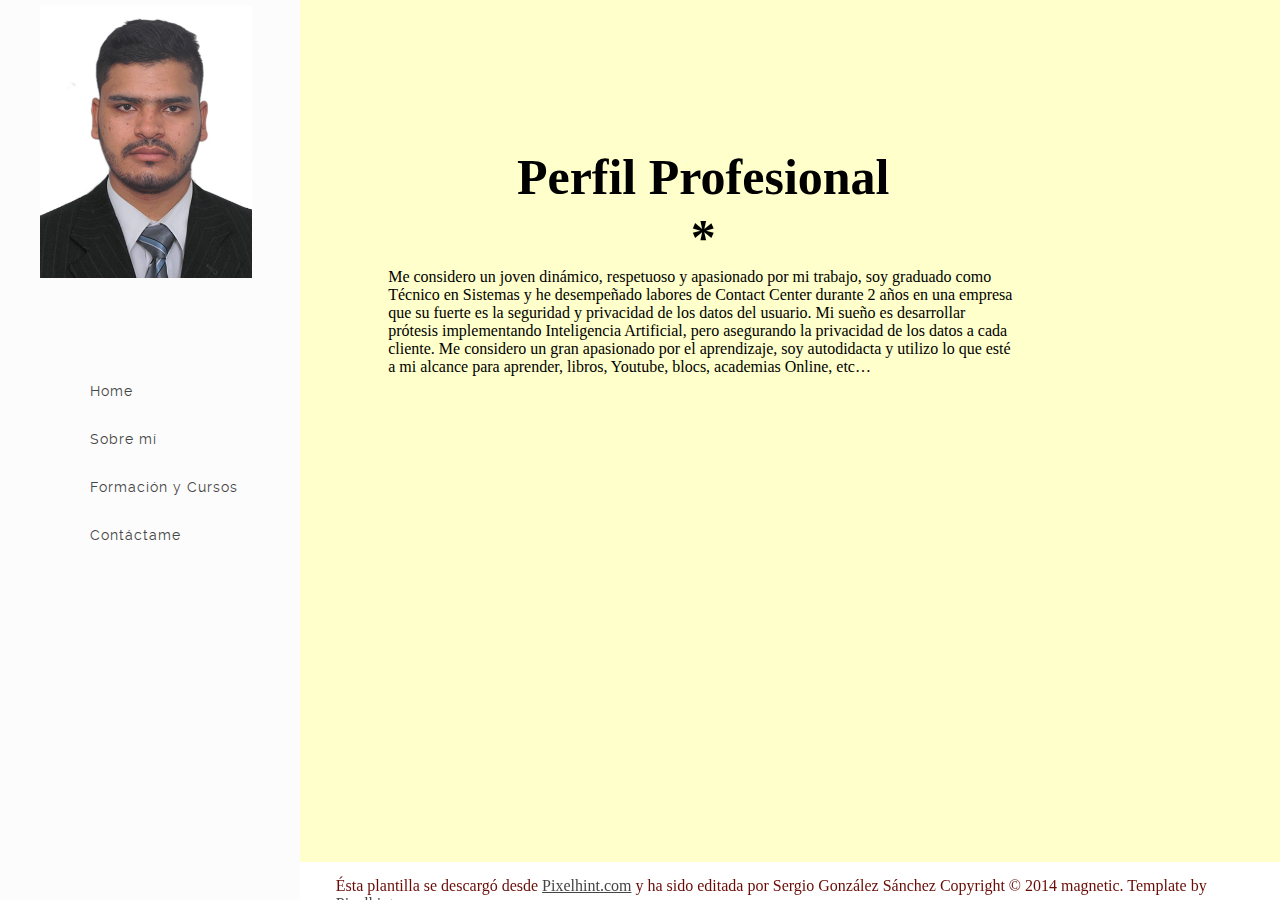
<file: about_me.html>
<!DOCTYPE html>
<html lang="en">
<head>
	<title>Sergio González Sánchez</title>
	<meta charset="utf-8">
	<meta name="author" content="pixelhint.com">
	<meta name="description" content="Magnetic is a stunning responsive HTML5/CSS3 photography/portfolio website template"/>
	<meta name="viewport" content="width=device-width, initial-scale=1.0, minimum-scale=1.0" />
	<link rel="stylesheet" type="text/css" href="css/reset.css">
	<link rel="stylesheet" type="text/css" href="css/main.css">
	<link rel="stylesheet" href="css/prueba.css">
    <script type="text/javascript" src="js/jquery.js"></script>
    <script type="text/javascript" src="js/main.js"></script>
</head>
<body>

	<header><!-- Begin header -->
		<div class="foto_Perfil"><!-- Begin Foto -->
			<a href="about_me.html"><img src="img/foto_CV.jpg" title="Foto" alt="Foto"/></a>
		</div><!-- end Foto -->

		<nav>
			<ul>
				<li><a href="index.html">Home</a></li>
				<li><a href="about_me.html">Sobre mí</a></li>
				<li><a href="#">Formación y Cursos</a></li>
				<li><a href="contact_me.html">Contáctame</a></li>
			</ul>
		</nav><!-- end navigation menu -->

		
	</header><!-- end header -->
	<main id="container">
		<table>
			<tr>			  
				<th id="perfil_Profesional">Perfil Profesional</th> 
			  
			  </tr>
			<tr>			  
			  <th id="perfil_Profesional">*</th> 
			</tr>
			<tr>
			  <td id="perfil_Descripcion">Me considero un joven din&aacute;mico, respetuoso y apasionado por mi trabajo, soy graduado como T&eacute;cnico en Sistemas y he desempeñado labores de Contact Center durante 2 años en una empresa que su fuerte es la seguridad y privacidad de los datos del usuario. Mi sueño es desarrollar pr&oacute;tesis implementando Inteligencia Artificial, pero asegurando la privacidad de los datos a cada cliente. Me considero un gran apasionado por el aprendizaje, soy autodidacta y utilizo lo que est&eacute; a mi alcance para aprender, libros, Youtube, blocs, academias Online, etc…</td>
			</tr>
		  </table>
	</main>

		<footer>			
				<div id="footer">
					Ésta plantilla se descargó desde <a href="Pixelhint.com">Pixelhint.com</a> y ha sido editada por Sergio González Sánchez
					Copyright © 2014 magnetic.
					Template by <a href="Pixelhint.com">Pixelhint.com</a>
				</div><!-- end rights -->
		</footer>
</body>
</html>
</file>
<file: css/main.css>
/*

    Template Author : pixelhint.com
    Author Email    : contact@pixelhint.com
    Template Name   : Magnetic
    
    
    *****************************************
    
    
    - Fonts
    - General CSS
    - Header
    - Home/portfolio 
    - Inner page 
    - Tooltip 
    - Responsive code
  
    
*/



/*  Fonts  */
@font-face {
    font-family: 'raleway-regular';
    src: url('../fonts/raleway-regular.eot');
    src: url('../fonts/raleway-regular.eot?#iefix') format('embedded-opentype'),
         url('../fonts/raleway-regular.woff') format('woff'),
         url('../fonts/raleway-regular.ttf') format('truetype'),
         url('../fonts/raleway-regular.svg#ralewayregular') format('svg');
    font-weight: normal;
    font-style: normal;

}


@font-face {
    font-family: 'raleway-bold';
    src: url('../fonts/raleway-bold.eot');
    src: url('../fonts/raleway-bold.eot?#iefix') format('embedded-opentype'),
         url('../fonts/raleway-bold.woff') format('woff'),
         url('../fonts/raleway-bold.ttf') format('truetype'),
         url('../fonts/raleway-bold.svg#ralewaybold') format('svg');
    font-weight: normal;
    font-style: normal;

}


@font-face {
    font-family: 'raleway-semibold';
    src: url('../fonts/raleway-semibold.eot');
    src: url('../fonts/raleway-semibold.eot?#iefix') format('embedded-opentype'),
         url('../fonts/raleway-semibold.woff') format('woff'),
         url('../fonts/raleway-semibold.ttf') format('truetype'),
         url('../fonts/raleway-semibold.svg#ralewaysemibold') format('svg');
    font-weight: normal;
    font-style: normal;

}



/*  General CSS*/
body{
    background: #FFFFCB;
}

.wrapper{
    width: 92.72727272727273%;
    margin: 0 auto;
}

h1, h2, h3, h4, h5 ,h6{
    color: #4b4848;
    font-family: "raleway-regular", arial;
    letter-spacing: 1px;
}

h1              { font-size: 2em; margin: .67em 0 }
h2              { font-size: 1.5em; margin: .75em 0 }
h3              { font-size: 1.17em; margin: .83em 0 }
h5              { font-size: .83em; margin: 1.5em 0 }
h6              { font-size: .75em; margin: 1.67em 0 }
h1, h2, h3, h4,
h5, h6          { font-weight: bolder }

.clearfix:before,  
.clearfix:after {  
    content: " ";  
    display: table;  
}  
.clearfix:after {  
    clear: both;  
}  
 
.clearfix {  
    *zoom: 1;  
}


 




/*  Header  */
@media (min-width:1099px)
{
    header
    {
        display: block;
        position: fixed;
        top: 0;
        left: 0;
        width: 250px;
        min-height: 100%;
        padding: 0 0 0 50px;
        background: rgb(252, 252, 252); 
        float: left;
        overflow: hidden;
        z-index: 9999;
    }

    
    header nav ul
    {
        display: block;
        overflow: hidden;
        margin-top: 100px;
        list-style: none;
    }

    header nav ul li
    {
        display: block;
        margin-bottom: 30px;
    }

    header nav ul li a{
        color: #454545;
        font-family: "raleway-regular", arial;
        font-size: 14px;
        text-decoration: none;
        letter-spacing: 1px;
    }

    header nav ul li a:hover,
    header nav ul li a.selected{
        color: black;
    }

    header .foto_Perfil
    {
      margin-top: 5px;
      margin-left: -10px;
      width: 85%;
      height: 85%;
    }     
    
    /*header .footer{
        position: absolute;
        bottom: 50px;
    }*/
   
    .close_menu{
        display: none;
    }

}

/*#menu_icon,
.close_menu{
    float: right;
    margin-right: 40px;
    width: 40px;
    height: 40px;
    cursor: pointer;
    background: url('../img/men_icons.png') no-repeat;
}

#menu_icon{    
    background-position: 0 0;
}
.close_menu{
    background-position: -41px 0!important;
}
*/





/*  Main  *//*
.main{
    width: 100%;
    height: 30%;
    padding-left: 300px;
    box-sizing: border-box; 
    position: relative;
    z-index: 55;
    background: white; /*Color de Fondo*/
    /*clear: both;
}*/







/*  Home/portfolio  *//*
.main .work{
    display: block;
    width: 33.33333333333333%;
    height: auto;
    float: left;
    position: relative;
    overflow: hidden;
}

.main .work .media{
    width: 100%;
    vertical-align: middle;
}

.main .work .caption{
    position: absolute;
    display: block;
    width: 100%;
    height: 100%;
    top: 0; 
    left: 0;
    background: #ffffff;
    opacity: 0;
}*/

/*
.main .work a:hover .caption{
    opacity: 1;
}*/


.work .caption .work_title{
    display: block;
    width: 100%;
    position: absolute;
    text-align: center;
    top: 50%;
    margin-top: -40px;
}

.main .work .caption h1{
    position: relative;
    display: inline-block;
    max-width: 90%;
    padding: 20px 0;
    z-index: 77;
    color: #454545;
    font-family: "raleway-regular", arial;
    font-size: 16px;
    letter-spacing: .5px;
    border-bottom: 1px solid #bfbbbb;
    border-top: 1px solid #bfbbbb;
}







/*  Inner Page  */
.top{
    width: 100%;
    height: 350px;
    overflow: hidden;
    display: block;
    position: relative;
    background: url('../img/hero_image.jpg') no-repeat;
    background-size: cover;
    -webkit-background-size: cover;
    -moz-background-size: cover;
    -o-background-size: cover;
    background-position: 50% 50%;
}

.work_nav{
    display: block;
    width: 100%;
}

.work_nav .btn{
    float: right;
}

.work_nav ul{
    list-style: none;
}

.work_nav ul li{
    display: block;
    float: left;
    margin: 0 0 1px 1px;
    position: relative;
}

.work_nav a{
    display: block;
    width: 40px;
    height: 40px;
    background: url('../img/p_navigation.png') no-repeat;
    background-position: 0 0;
}

.work_nav a.previous{
    background-position: 0 0;
}

.work_nav a.grid{
    background-position: -41px 0;
}

.work_nav a.next{
    background-position: -82px 0;
}

.top .title{
    display: block;
    width: 100%;color: #4b4848;
    font-family: "raleway-bold", arial;
    font-size: 26px;
    font-weight: bold;
    background: rgba(255, 255, 255, .7);
    padding: 20px;
    text-transform: uppercase;
    line-height: 30px;
    margin: 0!important;
    overflow: hidden;

    -webkit-box-sizing: border-box;
    -moz-box-sizing: border-box;
    -ms-box-sizing: border-box;
    box-sizing: border-box;

}

/*.content_header{
    position: absolute;
    bottom: 0;
    margin: 0 auto;
    left: 50%;
    margin-left: -46.36363636363637%;
}

.content{
    color: #4b4848;
    font-family: "raleway-regular", arial;
    font-size: 15px;
    line-height: 22px;
    padding: 60px 30px;
    background: #fff;

    -webkit-box-sizing: border-box;
    -moz-box-sizing: border-box;
    -ms-box-sizing: border-box;
    box-sizing: border-box;
}

.content p{
    color: #4b4848;
    font-family: "raleway-regular", arial;
    font-size: 15px;
    line-height: 24px;
    margin-bottom: 60px;
}

.content h1,
.content h2,
.content h3,
.content h4,
.content h5,
.content h6{
    color: #4b4848;
    font-family: "raleway-semibold", arial;
    font-weight: bold;
    line-height: 28px;
    margin-bottom: 30px;

}

*/





/*  Contact page map  *//*
#map .map_adresse{
    font-family: 'raleway-regular', arial;
    font-size: 14px;
    line-height: 22px;
    letter-spacing: 1px;
}

#map .map_address,
#map .map_tel{
    padding: 5px;
}

#map .map_address .address,
#map .map_tel .tel{
    font-family: 'raleway-bold', arial;
    font-weight: bolder;
}

/*#map img{
    max-width: none;
}*/







/*  Tooltip  *//*
.tooltip{
    display: block;
    padding: 7px 10px;
    background: #454545;
    color: #fff;
    font-family: "raleway-regular", arial;
    font-size: 12px;
    position: absolute;
    white-space: nowrap;
    z-index: 999;
    opacity: 0;
    text-align: center;
    letter-spacing: .5px;

}

.tooltip:after{
    content: '';
    width: 0px;
    height: 0px;
    border-style: solid;
    border-width: 3px 3px 0 3px;
    border-color: #454545 transparent transparent transparent;
    display: block;
    text-align: center;
    position: absolute;
    bottom: -3px;
    left: 50%;
    margin-left: -3px;
}*/







/*  Responsive code  */
@media (max-width:1099px){

    header{
        display: block;
        width: 100%;
        min-height: 100px;
        padding: 0;
        position: relative;
    }
    
    /*header .footer{
        display: none;
    }
    header #menu_icon,
    header .close_menu{
        float: right;
        margin: 30px 30px 0 0;
    }*/
    
    header nav{
        width: 100%;
        position: absolute;
        top: 100px;
        left: 0;
        z-index: 9999;
    }

    header nav ul{
        list-style: none;
        display: none;
        position: relative;
    }
    header nav ul li a{
        display: block;
        width: 100%;
        padding: 30px 0;
        text-align: center;
        color: #454545;
        font-family: "raleway-regular", arial;
        font-size: 14px;
        text-decoration: none;
        border-top: 1px solid #f7f5f5;
        background: #fff;
    }
    header nav ul li a:active{
        background: #f7f5f5;
    }
    #menu_icon,
    .close_menu,
    .show_menu{
        display: block;
    }
    .show_menu{
        display: block;
    }
/*
    .main .work{
        width: 50%;
    }
    .main{
        width: 100%;
        position: relative;
        padding-left: 0;
    }
    /*#map{
        margin: 0!important;
    }*/
}
/*
@media (max-width:550px){
     .main .work{
        width: 100%;
    }
}*/
</file>
<file: css/prueba.css>
#perfil_Profesional
{
  color: black;
  font-size: 50px;
  text-align: center;

}


#perfil_Descripcion
{
  text-align: left;
}


table 
{
  width: 50%;
  margin: 9% 0 0 30%; /*top, right , bottom, left*/
}
</file>
